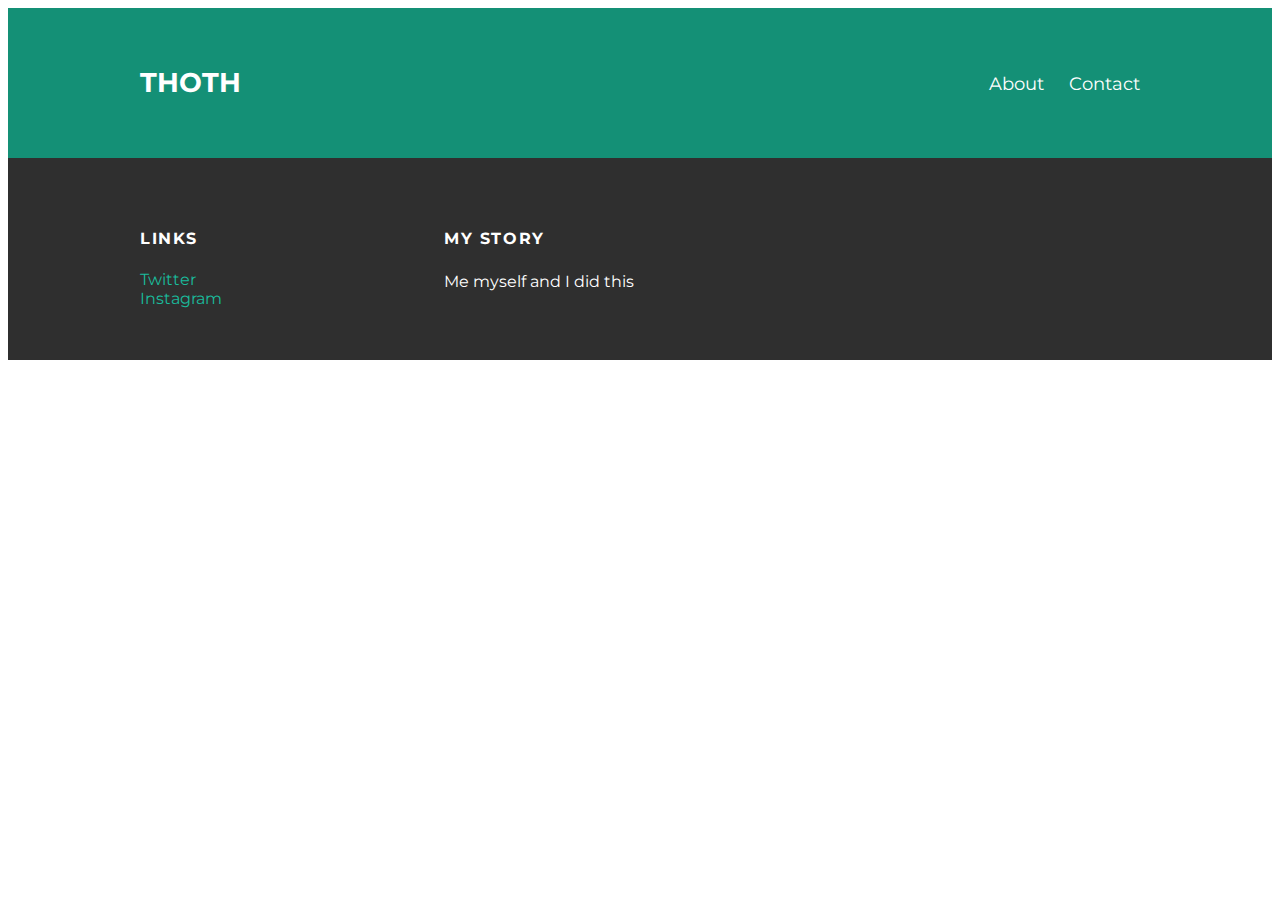
<file: contact.html>
<!DOCTYPE html>
<html lang="en">
<head>
    <meta charset="UTF-8">
    <title>Contact</title>
    <link rel="stylesheet" href="style.css">
</head>
<body>
<div id="header">
    <div class="container">
        <a href="index.html" id="linktomain">THOTH</a>
        <ul id="header-navbar">
            <li><a href="about.html">About</a></li>
            <li><a href="contact.html">Contact</a></li>
        </ul>
    </div>
</div>

<div id="footer">
    <div class="container">
        <div class="column">
            <h4>Links</h4>
            <a href="">Twitter</a>
            <br>
            <a href="">Instagram</a>
        </div>
        <div class="column">
            <h4>My story</h4>
            <p>Me myself and I did this</p>
        </div>
    </div>
</div>

</body>
</html>
</file>
<file: style.css>
@import url(http://fonts.googleapis.com/css?family=Montserrat:400,700);


body {
  font-family: 'Montserrat', sans-serif;
}

.about {
  text-align: center;
}

.container {
  max-width: 1000px;
  margin: 0 auto;
}

#header {
  background-color: #149076;
  height: 150px;
  line-height: 150px;
}

#header a {
  color: white;
  position: relative;
  vertical-align: middle;
}

#linktomain {
  font-size: 27px;
  font-weight: bold;
  display: block;
  float: left;
}

#header-navbar {
  font-size: 18px;
  display: block;
  float: right;
  margin-top: 0;
}

#header-navbar li {
  display: inline;
  padding-left: 20px;
}

#footer {
  background-color: #2f2f2f;
  padding: 50px 0;
}

.column {
  min-width: 300px;
  display: inline-block;
  vertical-align: top;
}

#footer h4 {
  color: white;
  text-transform: uppercase;
  letter-spacing: 0.1em;
}

#footer p {
  color: white;
}

a {
  color: #1abc9c;
  text-decoration: none;
}

a:hover {
  color: #F6A623;
}

.post, .about {
  max-width: 800px;
  margin: 0 auto;
  padding: 60px 0;
}

.post-author span {
  margin-left: 14px;
}

.post-author img,.about img {
  height: 50px;
  width: 50px;
  border-radius: 50%;
  vertical-align: middle;
}

.post-date {
  color: #D2D2D2;

  font-size: 14px;
  font-weight: bold;

  text-transform: uppercase;
  letter-spacing: 0.1em;
  word-spacing: 0.2em;
}

h1, h2, h3, h4 {
  color: #333333;
}
 p {
   line-height: 1.5;
 }

.post-container:nth-child(2n){
  background-color: #dddddd;
}
</file>
